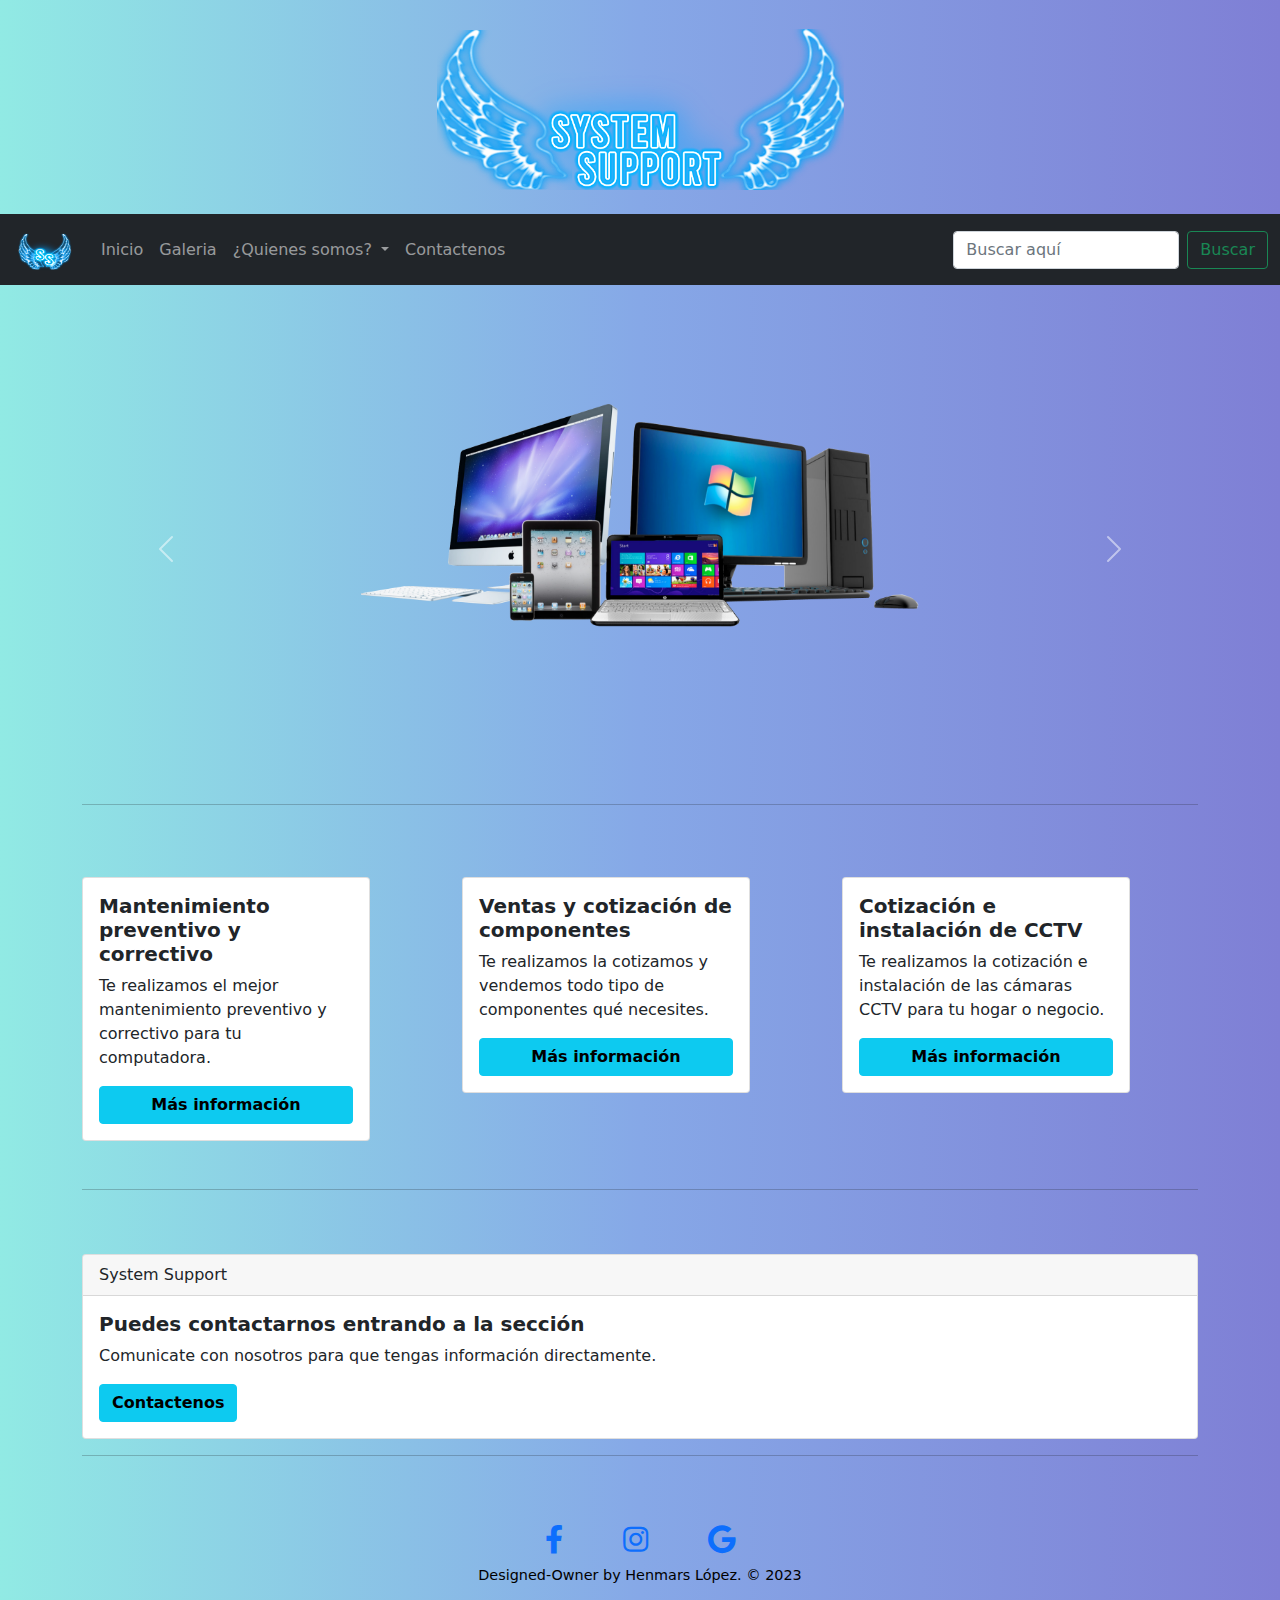
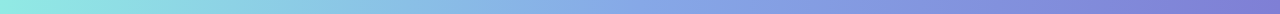
<file: index.html>
<!DOCTYPE html>
<html lang="en">

<head>
    <meta charset="UTF-8">
    <meta http-equiv="X-UA-Compatible" content="IE=edge">
    <meta name="viewport" content="width=device-width, initial-scale=1.0">
    <title>INICIO</title>
    <link rel="stylesheet" href="css/bootstrap.css">
    <link rel="stylesheet" href="css/henmarspersonalizado.css">
    <link rel="stylesheet" href="https://cdnjs.cloudflare.com/ajax/libs/font-awesome/5.15.3/css/all.min.css">

</head>

<body>
    <div class="container-fluid">
        <figure class="figure centrado">
            <img src="img/logo-transparente.png" class="figure-img img-fluid rounded mx-auto" width="500" alt="...">
        </figure>

    </div>
    <div class="">

        <nav class="navbar navbar-expand-lg navbar-dark bg-dark">
            <div class="container-fluid">
                <a class="navbar-brand" href="index.html"> <img src="img/logo-navbar.png" alt="" width="65" height="45"
                        srcset="">
                </a>
                <button class="navbar-toggler" type="button" data-bs-toggle="collapse"
                    data-bs-target="#navbarSupportedContent" aria-controls="navbarSupportedContent"
                    aria-expanded="false" aria-label="Toggle navigation">
                    <span class="navbar-toggler-icon"></span>
                </button>
                <div class="collapse navbar-collapse" id="navbarSupportedContent">
                    <ul class="navbar-nav me-auto  mb-2 mb-lg-0">
                        <li class="nav-item">
                            <a class="nav-link" href="index.html">Inicio</a>
                        </li>
                        <li class="nav-item">
                            <a class="nav-link" href="#">Galeria</a>
                        </li>
                        <li class="nav-item dropdown">
                            <a class="nav-link dropdown-toggle" href="#" id="navbarDropdown" role="button"
                                data-bs-toggle="dropdown" aria-expanded="false">
                                ¿Quienes somos?
                            </a>
                            <ul class="dropdown-menu" aria-labelledby="navbarDropdown">
                                <li><a class="dropdown-item" href="html/mision.html" target="_back">Misión</a></li>
                                <li><a class="dropdown-item" href="html/vision.html" target="_back">Visión</a></li>
                                <li>
                                    <hr class="dropdown-divider">
                                </li>
                                <li><a class="dropdown-item" href="html/mas-acerca-de-nosotros.html" target="_back">Más
                                        acerca de nosotros</a></li>
                            </ul>
                        </li>
                        <li class="nav-item">
                            <a class="nav-link" href="html/contactenos.html" target="_back">Contactenos</a>
                        </li>
                    </ul>
                    <form class="d-flex">
                        <input class="form-control me-2" type="search" placeholder="Buscar aquí" aria-label="Search">
                        <button class="btn btn-outline-success" type="submit">Buscar</button>
                    </form>
                </div>
            </div>
        </nav>
    </div>

    <br>
    <br>
    <div class="container">
        <div class="col align-self-center">
            <div id="carouselExampleControls" class="carousel slide" data-bs-ride="carousel">
                <div class="carousel-inner">
                    <div class="carousel-item active" data-bs-interval="3000">
                        <img src="img/img-carrusel-1.png" class="d-block img-fluid rounded mx-auto" width="50%"
                            height="50%" alt="...">
                    </div>

                    <div class="carousel-item" data-bs-interval="3000">
                        <img src="img/img-carrusel-2.png" class="d-block rounded mx-auto" width="50%" height="50%"
                            alt="...">
                    </div>

                    <div class="carousel-item" data-bs-interval="3000">
                        <img src="img/img-carrusel-3.png" class="d-block rounded mx-auto" width="50%" height="50%"
                            alt="...">
                    </div>
                </div>
                <button class="carousel-control-prev" type="button" data-bs-target="#carouselExampleControls"
                    data-bs-slide="prev">
                    <span class="carousel-control-prev-icon" aria-hidden="true"></span>
                    <span class="visually-hidden">Previous</span>
                </button>
                <button class="carousel-control-next" type="button" data-bs-target="#carouselExampleControls"
                    data-bs-slide="next">
                    <span class="carousel-control-next-icon" aria-hidden="true"></span>
                    <span class="visually-hidden">Next</span>
                </button>
            </div>
        </div>

        <br>
        <hr>
        <br>
        <br>

    </div>

    <div class="container">
        <div class="row">
            <div class="col-sm-12 col-md-12 col-lg-4 col-xl-4 my-2">
                <div class="card" style="width: 18rem;">
                    <div class="card-body">
                        <h5 class="card-title"><b>Mantenimiento preventivo y correctivo</b></h5>
                        <p class="card-text">Te realizamos el mejor mantenimiento preventivo y correctivo para tu
                            computadora.</p>
                        <div class="d-grid gap-1">
                            <a href="#" class="btn btn-info"><b>Más información</b></a>
                        </div>
                    </div>
                </div>

            </div>
            <div class="col-sm-12 col-md-12 col-lg-4 col-xl-4 my-2">
                <div class="card" style="width: 18rem;">
                    <div class="card-body">
                        <h5 class="card-title"> <b>Ventas y cotización de componentes</b></h5>
                        <p class="card-text">Te realizamos la cotizamos y vendemos todo tipo de componentes qué
                            necesites.</p>
                        <div class="d-grid gap-1">
                            <a href="#" class="btn btn-info"><b>Más información</b></a>
                        </div>
                    </div>
                </div>
            </div>

            <div class="col-sm-12 col-md-12 col-lg-4 col-xl-4 my-2">
                <div class="card" style="width: 18rem;">
                    <div class="card-body">
                        <h5 class="card-title"> <b> Cotización e instalación de CCTV</b></h5>
                        <p class="card-text">Te realizamos la cotización e instalación de las cámaras CCTV para tu hogar
                            o negocio.</p>

                        <div class="d-grid gap-1">
                            <a href="#" class="btn btn-info"> <b>Más información</b> </a>
                        </div>
                    </div>
                </div>
            </div>

        </div>

        <br>
        <hr>
        <br>
        <br>
    </div>

    <div class="container">
        <div class="row">
            <div class="col-sm-12 col-md-12 col-lg-12 col-xl-12">

                <div class="card">
                    <div class="card-header">
                        System Support
                    </div>
                    <div class="card-body">
                        <h5 class="card-title"><b>Puedes contactarnos entrando a la sección</b> </h5>
                        <p class="card-text">Comunicate con nosotros para que tengas información directamente.</p>
                        <a href="html/contactenos.html" class="btn btn-info" target="_black"><b>Contactenos</b> </a>
                    </div>
                </div>
            </div>

        </div>



    </div>

    <div class="container">
        <hr>
        <br>
        <footer class="footer">
            <section class="social">
                <div class="links">
                    <a href="#"><i class="fab fa-facebook-f"></i>
                    </a>
                    <a href="#"><i class="fab fa-instagram"></i>
                    </a>
                    <a href="#"><i class="fab fa-google"></i>
                    </a>
                </div>
                <h3>Designed-Owner by Henmars López. © 2023</h3>

            </section>
        </footer>

    </div>



    <script src="https://cdn.jsdelivr.net/npm/bootstrap@5.0.2/dist/js/bootstrap.bundle.min.js"
        integrity="sha384-MrcW6ZMFYlzcLA8Nl+NtUVF0sA7MsXsP1UyJoMp4YLEuNSfAP+JcXn/tWtIaxVXM"
        crossorigin="anonymous"></script>

</body>


</html>
</file>
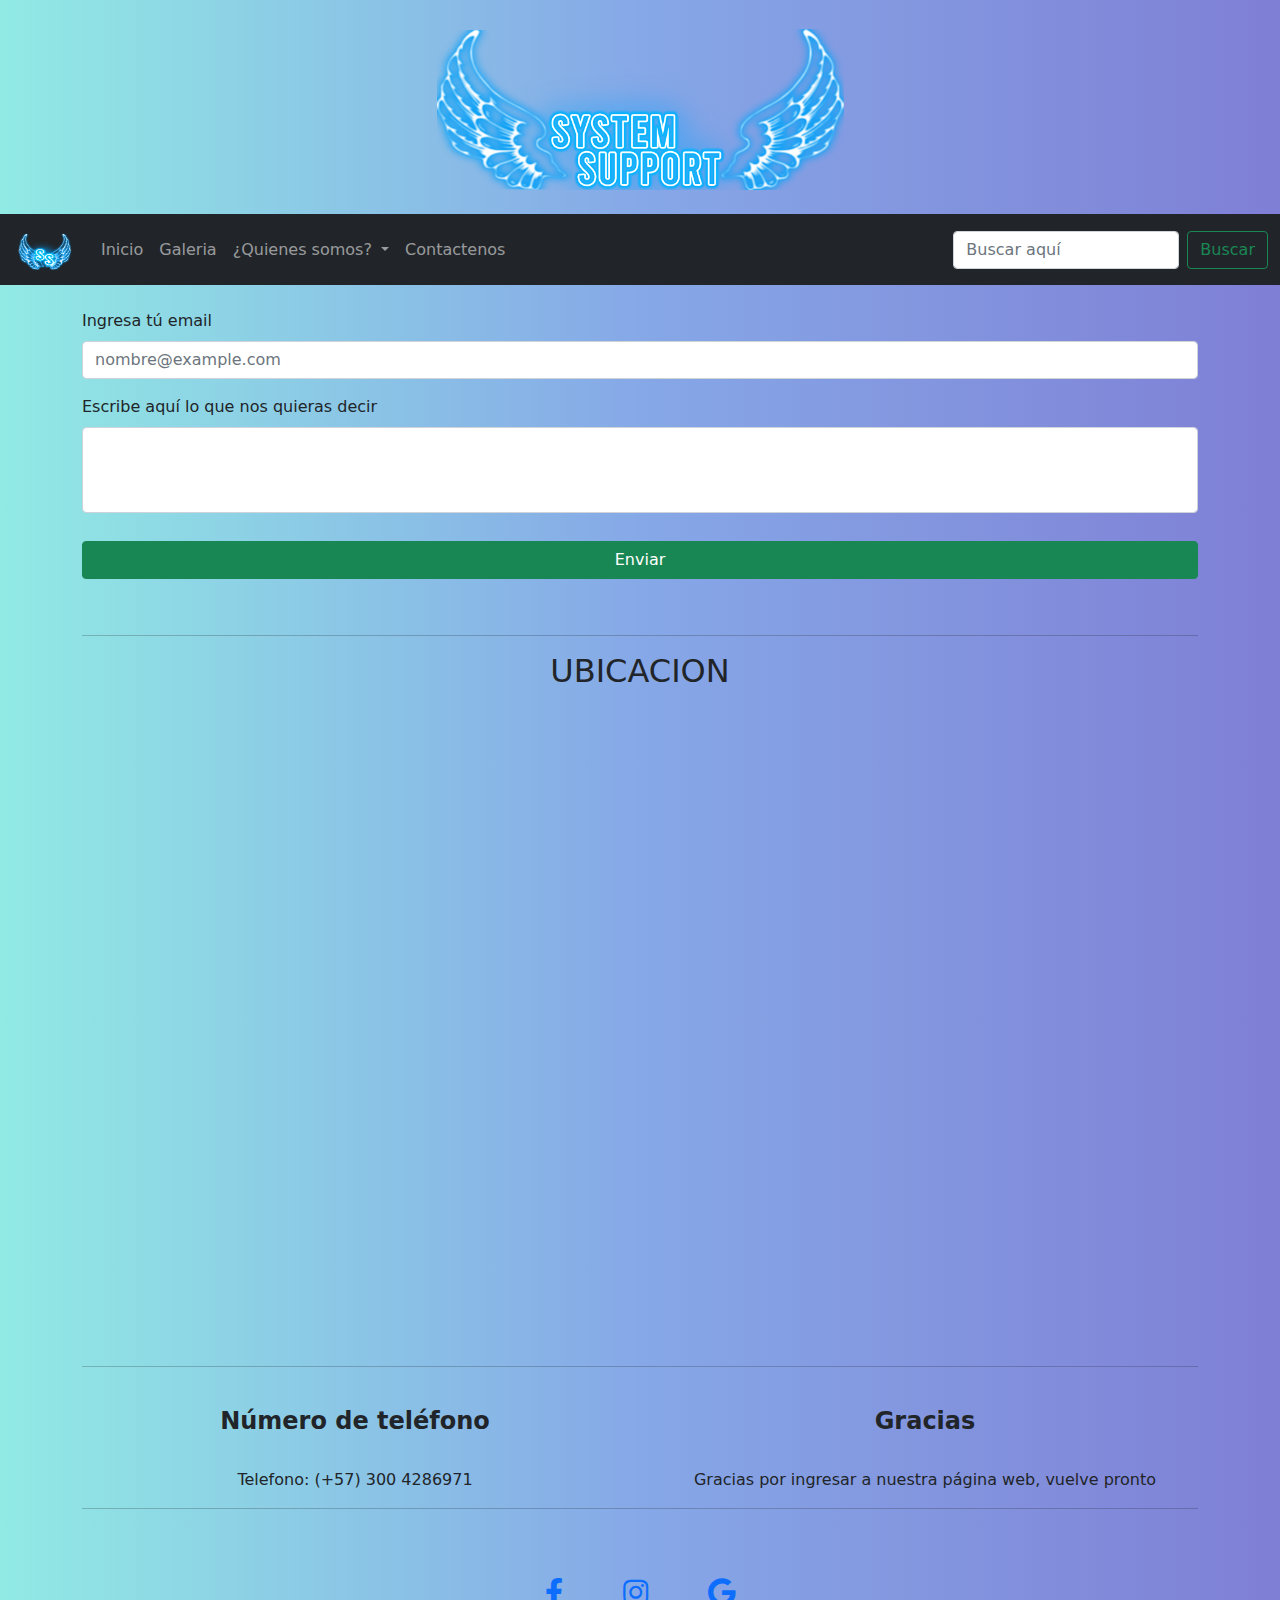
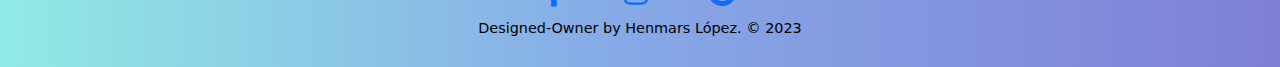
<file: html/contactenos.html>
<!DOCTYPE html>
<html lang="en">

<head>
    <meta charset="UTF-8">
    <meta http-equiv="X-UA-Compatible" content="IE=edge">
    <meta name="viewport" content="width=device-width, initial-scale=1.0">
    <title>CONTACTENOS</title>
    <link rel="stylesheet" href="../css/bootstrap.css">
    <link rel="stylesheet" href="../css/henmarspersonalizado.css">
    <link rel="stylesheet" href="https://cdnjs.cloudflare.com/ajax/libs/font-awesome/5.15.3/css/all.min.css">

</head>

<body>
    <div class="container-fluid">
        <figure class="figure centrado">
            <img src="../img/logo-transparente.png" class="figure-img img-fluid rounded mx-auto" width="500" alt="...">
        </figure>

    </div>

    <nav class="navbar navbar-expand-lg navbar-dark bg-dark">
        <div class="container-fluid">
            <a class="navbar-brand" href="index.html"> <img src="../img/logo-navbar.png" alt="" width="65" height="45"
                    srcset="">
            </a>
            <button class="navbar-toggler" type="button" data-bs-toggle="collapse"
                data-bs-target="#navbarSupportedContent" aria-controls="navbarSupportedContent" aria-expanded="false"
                aria-label="Toggle navigation">
                <span class="navbar-toggler-icon"></span>
            </button>
            <div class="collapse navbar-collapse" id="navbarSupportedContent">
                <ul class="navbar-nav me-auto  mb-2 mb-lg-0">
                    <li class="nav-item">
                        <a class="nav-link" href="../index.html" target="_back">Inicio</a>
                    </li>
                    <li class="nav-item">
                        <a class="nav-link" href="#">Galeria</a>
                    </li>
                    <li class="nav-item dropdown">
                        <a class="nav-link dropdown-toggle" href="#" id="navbarDropdown" role="button"
                            data-bs-toggle="dropdown" aria-expanded="false">
                            ¿Quienes somos?
                        </a>
                        <ul class="dropdown-menu" aria-labelledby="navbarDropdown">
                            <li><a class="dropdown-item" href="../html/mision.html" target="_back">Misión</a></li>
                            <li><a class="dropdown-item" href="../html/vision.html" target="_back">Visión</a></li>
                            <li>
                                <hr class="dropdown-divider">
                            </li>
                            <li><a class="dropdown-item" href="../html/mas-acerca-de-nosotros.html" target="_back">Más
                                    acerca de nosotros</a></li>
                        </ul>
                    </li>
                    <li class="nav-item">
                        <a class="nav-link" href="../html/contactenos.html" target="_back">Contactenos</a>
                    </li>
                </ul>
                <form class="d-flex">
                    <input class="form-control me-2" type="search" placeholder="Buscar aquí" aria-label="Search">
                    <button class="btn btn-outline-success" type="submit">Buscar</button>
                </form>
            </div>
        </div>
    </nav>
    </div>

    <br>

    <div class="container">
        <div class="row">
            <div class="col-sm-12 col-md-12 col-lg-12 col-xl-12">
                <div class="mb-3">
                    <label for="exampleFormControlInput1" class="form-label">Ingresa tú email</label>
                    <input type="email" class="form-control" id="exampleFormControlInput1"
                        placeholder="nombre@example.com">
                </div>
                <div class="mb-3">
                    <label for="exampleFormControlTextarea1" class="form-label">Escribe aquí lo que nos quieras
                        decir</label>
                    <textarea class="form-control" id="descripcion" rows="3"></textarea>
                    <div class="d-grid gap-1">
                        <br>
                        <button type="button" class="btn btn-success">Enviar</button>

                    </div>
                </div>

            </div>
        </div>
    </div>

    <br>

    <div class="container">
        <hr>
        <div class="h2 text-center">UBICACION</div>
        <br>
        <div class="row">
            <div class="col-sm-12 col-md-12 col-lg-12 col-xl-12">
                <div class="ratio ratio-16x9 ">
                    <iframe
                        src="https://www.google.com/maps/embed?pb=!1m18!1m12!1m3!1d3917.0066311339087!2d-74.80842162618625!3d10.962871189197426!2m3!1f0!2f0!3f0!3m2!1i1024!2i768!4f13.1!3m3!1m2!1s0x8ef42d366f77f0fd%3A0xb699ba7cc0720a80!2sCl.%2061%20%2315-146%2C%20Suroccidente%2C%20Barranquilla%2C%20Atl%C3%A1ntico!5e0!3m2!1ses!2sco!4v1681870313292!5m2!1ses!2sco"
                        width="600" height="450" style="border:0;" allowfullscreen="" loading="lazy"
                        referrerpolicy="no-referrer-when-downgrade"></iframe>
                </div>

            </div>
        </div>
    </div>


    <div class="container text-center">
        <hr>
        <br>
        <div class="row">
            <div class="col-sm-12 col-md-6 col-lg-6 col-xl-6">
                <div class="h4">
                    <b>Número de teléfono</b>
                </div>
                <br>
                <div class="text">
                    Telefono: (+57) 300 4286971
                </div>
            </div>
            <div class="col-sm-12 col-md-6 col-lg-6 col-xl-6">
                <div class="h4">
                <b>Gracias</b>
                </div>
                <br>
                <div class="text">Gracias por ingresar a nuestra página web, vuelve pronto</div>
            
            </div>
        </div>
    </div>

    <div class="container">
        <hr>
        <br>
        <footer class="footer">
            <section class="social">
                <div class="links">
                    <a href="#" target="_back"><i class="fab fa-facebook-f"></i>
                    </a>
                    <a href="#" target="_back"><i class="fab fa-instagram"></i>
                    </a>
                    <a href="#" target="_back"><i class="fab fa-google"></i>
                    </a>
                </div>
                <h3>Designed-Owner by Henmars López. © 2023</h3>

            </section>
        </footer>

    </div>



    <script src="https://cdn.jsdelivr.net/npm/bootstrap@5.0.2/dist/js/bootstrap.bundle.min.js"
        integrity="sha384-MrcW6ZMFYlzcLA8Nl+NtUVF0sA7MsXsP1UyJoMp4YLEuNSfAP+JcXn/tWtIaxVXM"
        crossorigin="anonymous"></script>

</body>


</html>
</file>
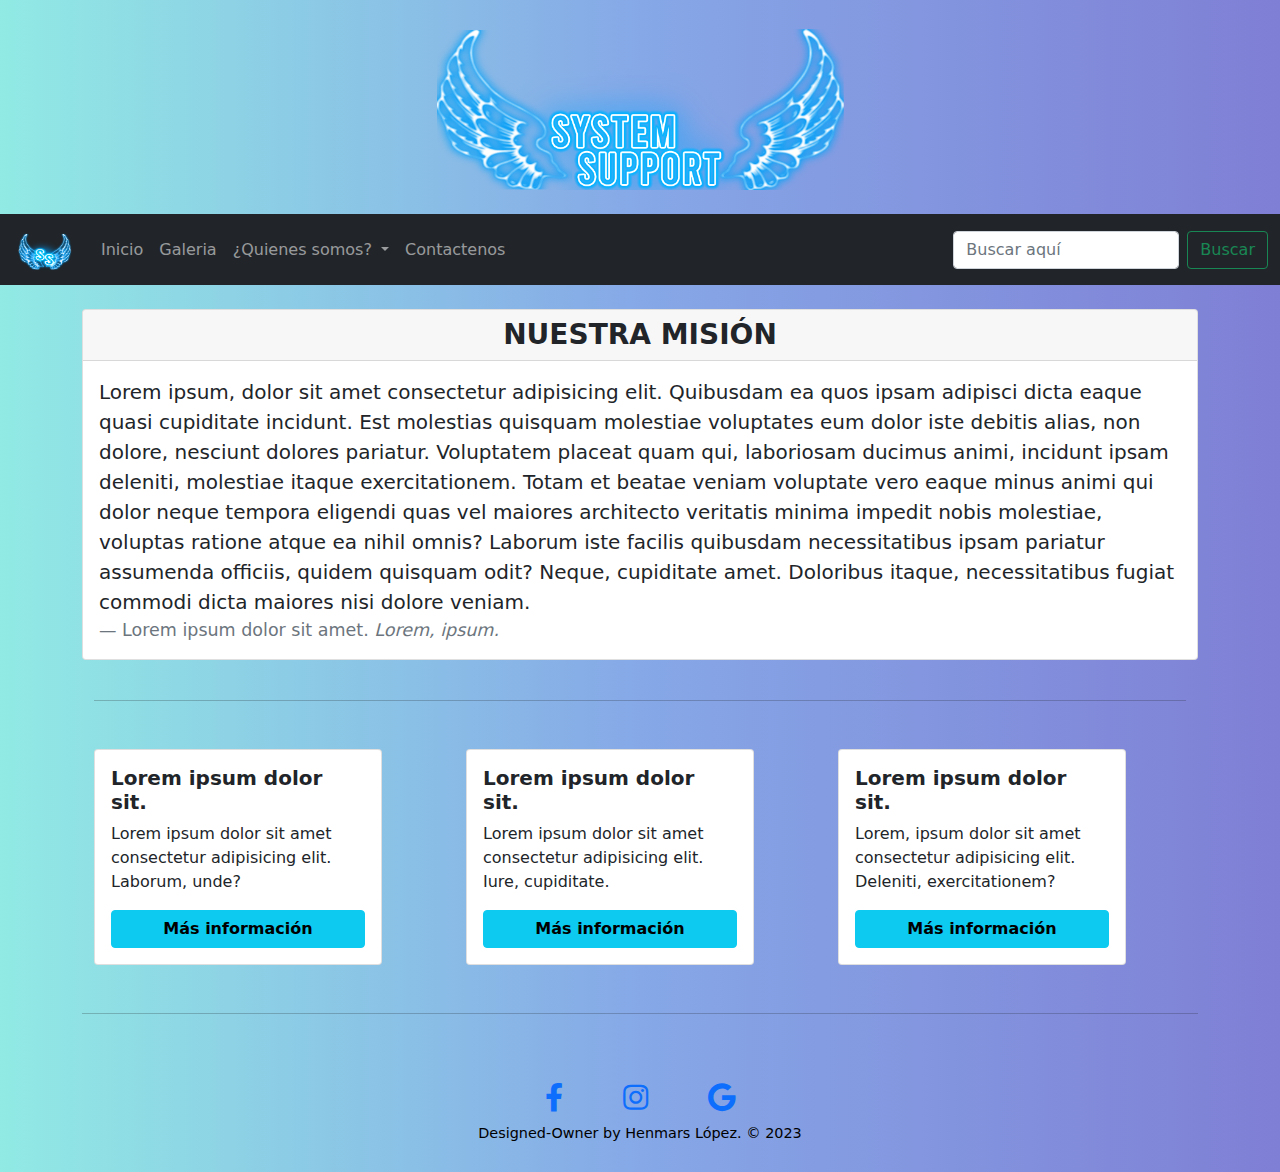
<file: html/mision.html>
<!DOCTYPE html>
<html lang="en">

<head>
    <meta charset="UTF-8">
    <meta http-equiv="X-UA-Compatible" content="IE=edge">
    <meta name="viewport" content="width=device-width, initial-scale=1.0">
    <title>MISIÓN</title>
    <link rel="stylesheet" href="../css/bootstrap.css">
    <link rel="stylesheet" href="../css/henmarspersonalizado.css">
    <link rel="stylesheet" href="https://cdnjs.cloudflare.com/ajax/libs/font-awesome/5.15.3/css/all.min.css">

</head>

<body>
    <div class="container-fluid">
        <figure class="figure centrado">
            <img src="../img/logo-transparente.png" class="figure-img img-fluid rounded mx-auto" width="500" alt="...">
        </figure>

    </div>

    <nav class="navbar navbar-expand-lg navbar-dark bg-dark">
        <div class="container-fluid">
            <a class="navbar-brand" href="index.html"> <img src="../img/logo-navbar.png" alt="" width="65" height="45"
                    srcset="">
            </a>
            <button class="navbar-toggler" type="button" data-bs-toggle="collapse"
                data-bs-target="#navbarSupportedContent" aria-controls="navbarSupportedContent" aria-expanded="false"
                aria-label="Toggle navigation">
                <span class="navbar-toggler-icon"></span>
            </button>
            <div class="collapse navbar-collapse" id="navbarSupportedContent">
                <ul class="navbar-nav me-auto  mb-2 mb-lg-0">
                    <li class="nav-item">
                        <a class="nav-link" href="../index.html" target="_back">Inicio</a>
                    </li>
                    <li class="nav-item">
                        <a class="nav-link" href="#">Galeria</a>
                    </li>
                    <li class="nav-item dropdown">
                        <a class="nav-link dropdown-toggle" href="#" id="navbarDropdown" role="button"
                            data-bs-toggle="dropdown" aria-expanded="false">
                            ¿Quienes somos?
                        </a>
                        <ul class="dropdown-menu" aria-labelledby="navbarDropdown">
                            <li><a class="dropdown-item" href="../html/mision.html" target="_back">Misión</a></li>
                            <li><a class="dropdown-item" href="../html/vision.html" target="_back">Visión</a></li>
                            <li>
                                <hr class="dropdown-divider">
                            </li>
                            <li><a class="dropdown-item" href="../html/mas-acerca-de-nosotros.html" target="_back">Más
                                    acerca de nosotros</a></li>
                        </ul>
                    </li>
                    <li class="nav-item">
                        <a class="nav-link" href="../html/contactenos.html" target="_back">Contactenos</a>
                    </li>
                </ul>
                <form class="d-flex">
                    <input class="form-control me-2" type="search" placeholder="Buscar aquí" aria-label="Search">
                    <button class="btn btn-outline-success" type="submit">Buscar</button>
                </form>
            </div>
        </div>
    </nav>
    </div>

    <br>

    <div class="container">
        <div class="row">
            <div class="col-sm-12 col-md-12 col-lg-12 col-xl-12">
                <div class="card">
                    <div class="card-header text-center h3">
                        <b>
                            NUESTRA MISIÓN
                        </b>
                    </div>
                    <div class="card-body">
                        <blockquote class="blockquote mb-0">
                            <p>Lorem ipsum, dolor sit amet consectetur adipisicing elit. Quibusdam ea quos ipsam
                                adipisci dicta eaque quasi cupiditate incidunt. Est molestias quisquam molestiae
                                voluptates eum dolor iste debitis alias, non dolore, nesciunt dolores pariatur.
                                Voluptatem placeat quam qui, laboriosam ducimus animi, incidunt ipsam deleniti,
                                molestiae itaque exercitationem. Totam et beatae veniam voluptate vero eaque minus animi
                                qui dolor neque tempora eligendi quas vel maiores architecto veritatis minima impedit
                                nobis molestiae, voluptas ratione atque ea nihil omnis? Laborum iste facilis quibusdam
                                necessitatibus ipsam pariatur assumenda officiis, quidem quisquam odit? Neque,
                                cupiditate amet. Doloribus itaque, necessitatibus fugiat commodi dicta maiores nisi
                                dolore veniam.</p>
                            <footer class="blockquote-footer">Lorem ipsum dolor sit amet. <cite
                                    title="Source Title">Lorem, ipsum.</cite></footer>
                        </blockquote>
                    </div>
                </div>



            </div>
        </div>

        <div class="container">
            <br>
            <hr>
            <br>
            <div class="row">
                <div class="col-sm-12 col-md-12 col-lg-4 col-xl-4 my-2">
                    <div class="card" style="width: 18rem;">
                        <div class="card-body">
                            <h5 class="card-title"><b>Lorem ipsum dolor sit.</b></h5>
                            <p class="card-text">Lorem ipsum dolor sit amet consectetur adipisicing elit. Laborum, unde?
                            </p>
                            <div class="d-grid gap-1">
                                <a href="#" class="btn btn-info"><b> Más información</b></a>
                            </div>
                        </div>
                    </div>

                </div>
                <div class="col-sm-12 col-md-12 col-lg-4 col-xl-4 my-2">
                    <div class="card" style="width: 18rem;">
                        <div class="card-body">
                            <h5 class="card-title"><b>Lorem ipsum dolor sit.</b></h5>
                            <p class="card-text">Lorem ipsum dolor sit amet consectetur adipisicing elit. Iure, cupiditate.</p>
                            <div class="d-grid gap-1">
                                <a href="#" class="btn btn-info"><b> Más información</b></a>
                            </div>
                        </div>
                    </div>
                </div>

                <div class="col-sm-12 col-md-12 col-lg-4 col-xl-4 my-2">
                    <div class="card" style="width: 18rem;">
                        <div class="card-body">
                            <h5 class="card-title"><b>Lorem ipsum dolor sit.</b></h5>
                            <p class="card-text">Lorem, ipsum dolor sit amet consectetur adipisicing elit. Deleniti,
                                exercitationem?</p>

                            <div class="d-grid gap-1">
                                <a href="#" class="btn btn-info"> <b> Más información</b></a>
                            </div>
                        </div>
                    </div>
                </div>

            </div>
        </div>
    </div>

    <br>

    <div class="container">
        <hr>
        <br>
        <footer class="footer">
            <section class="social">
                <div class="links">
                    <a href="#" target="_back"><i class="fab fa-facebook-f"></i>
                    </a>
                    <a href="#" target="_back"><i class="fab fa-instagram"></i>
                    </a>
                    <a href="#" target="_back"><i class="fab fa-google"></i>
                    </a>
                </div>
                <h3>Designed-Owner by Henmars López. © 2023</h3>

            </section>
        </footer>

    </div>



    <script src="https://cdn.jsdelivr.net/npm/bootstrap@5.0.2/dist/js/bootstrap.bundle.min.js"
        integrity="sha384-MrcW6ZMFYlzcLA8Nl+NtUVF0sA7MsXsP1UyJoMp4YLEuNSfAP+JcXn/tWtIaxVXM"
        crossorigin="anonymous"></script>

</body>


</html>
</file>
<file: css/henmarspersonalizado.css>
body{
    background: #7F7FD5;  /* fallback for old browsers */
background: -webkit-linear-gradient(to right, #91EAE4, #86A8E7, #7F7FD5);  /* Chrome 10-25, Safari 5.1-6 */
background: linear-gradient(to right, #91EAE4, #86A8E7, #7F7FD5); /* W3C, IE 10+/ Edge, Firefox 16+, Chrome 26+, Opera 12+, Safari 7+ */

}
#descripcion{
    resize: none;
}
.centrado{
    display: flex;
    align-items: center;
}


.social {
    margin: 30px 45px;
}

.links {
    display: flex;
    align-items: center;
    justify-content: center;
}

.links a {
    margin: 0 30px;
}

.links a i {
    font-size: 1.8rem;
}

.links a i:hover {
    border-radius: 7px;
    border: 4px solid black;
    background: black;
    color: black;
    width: 100%;
    cursor: pointer;
}

.social h3 {
    margin: 10px 33px;
    color: black;
    font-size: .9rem;
    display: flex;
    align-items: center;
    justify-content: center;
}
</file>
